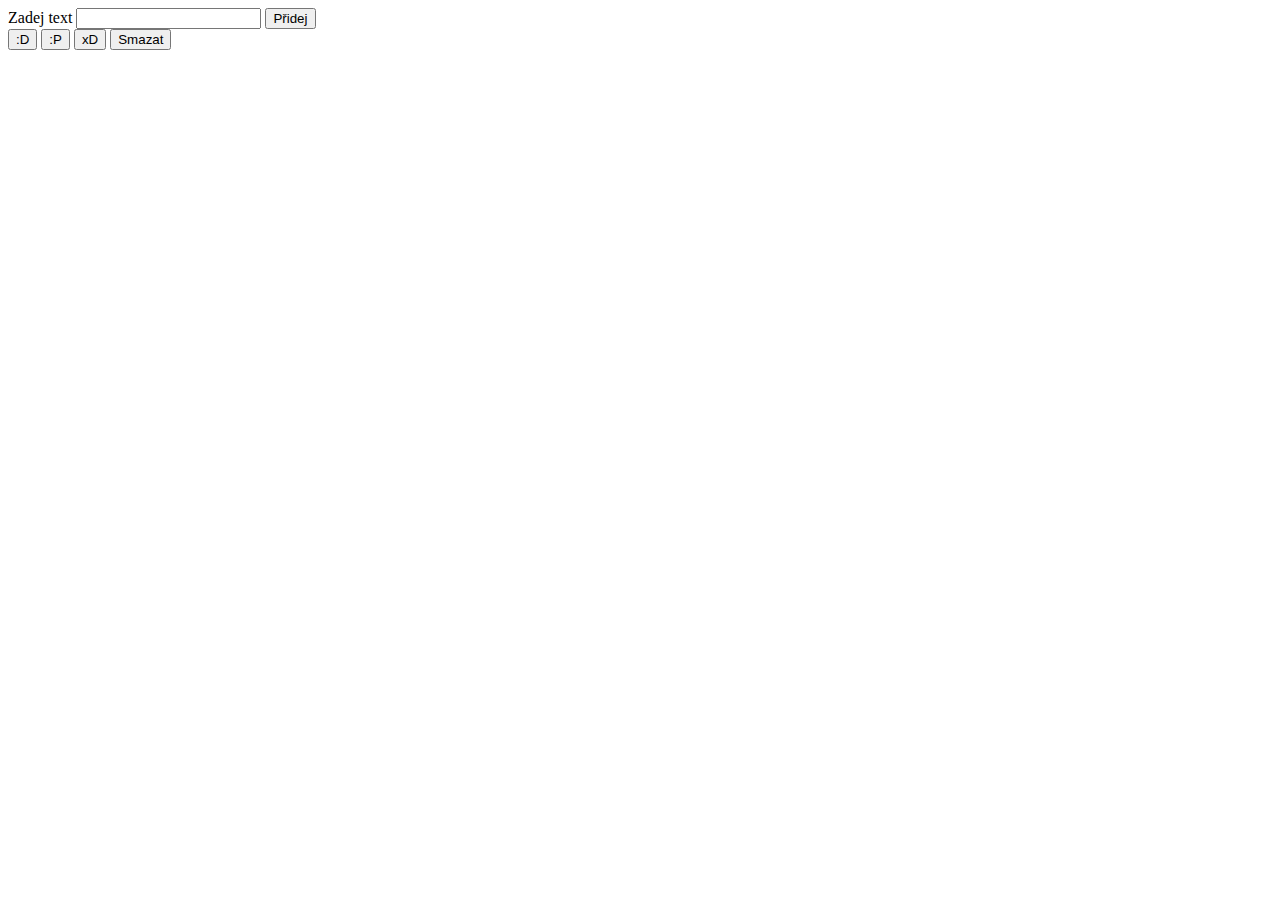
<file: index.html>
<!DOCTYPE html>
<html lang="cs">
<head>
    <meta charset="UTF-8">
    <meta name="viewport" content="width=device-width, initial-scale=1.0">
    <title>Můj první projekt v JavaScriptu</title>

    <!-- Odkazujeme na js -->
    <script src="/js/script.js" defer></script>
</head>
<body>
    <header>

    </header>
    <main>
        <section>
            <!-- Pomocí id zajišťujeme komunikaci mezi html elementem a js.  -->
            <label for="input">Zadej text</label>
            <input type="text" id="input">
            <!-- onclikc musí mít název funkce, který odpovídá funkci v js, který je připojený k html. Pozor je to key sensitivity, takže rozlišuje malá a velká písmena -->
            <button onclick="Add()">Přidej</button> <!-- oncliock - Událost (event), která spouští funkci podle toho, pokud se na element klikne -->
            <section>
                <button onclick="Add_emoji(':D')">:D</button>
                <button onclick="Add_emoji(':p')">:P</button>
                <button onclick="Add_emoji('XD')">xD</button>
                <button onclick="SMAZAT()">Smazat</button>                
            </section>
        </section>
        <section>
            <!-- Zde odkazujeme na <p> pomocá id, zde se budou vypisovat text, který vložíme pomocí js přes input -->
            <p id="output">

            </p>
        </section>
    </main>
    <footer>

    </footer>
</body>
</html>
</file>
